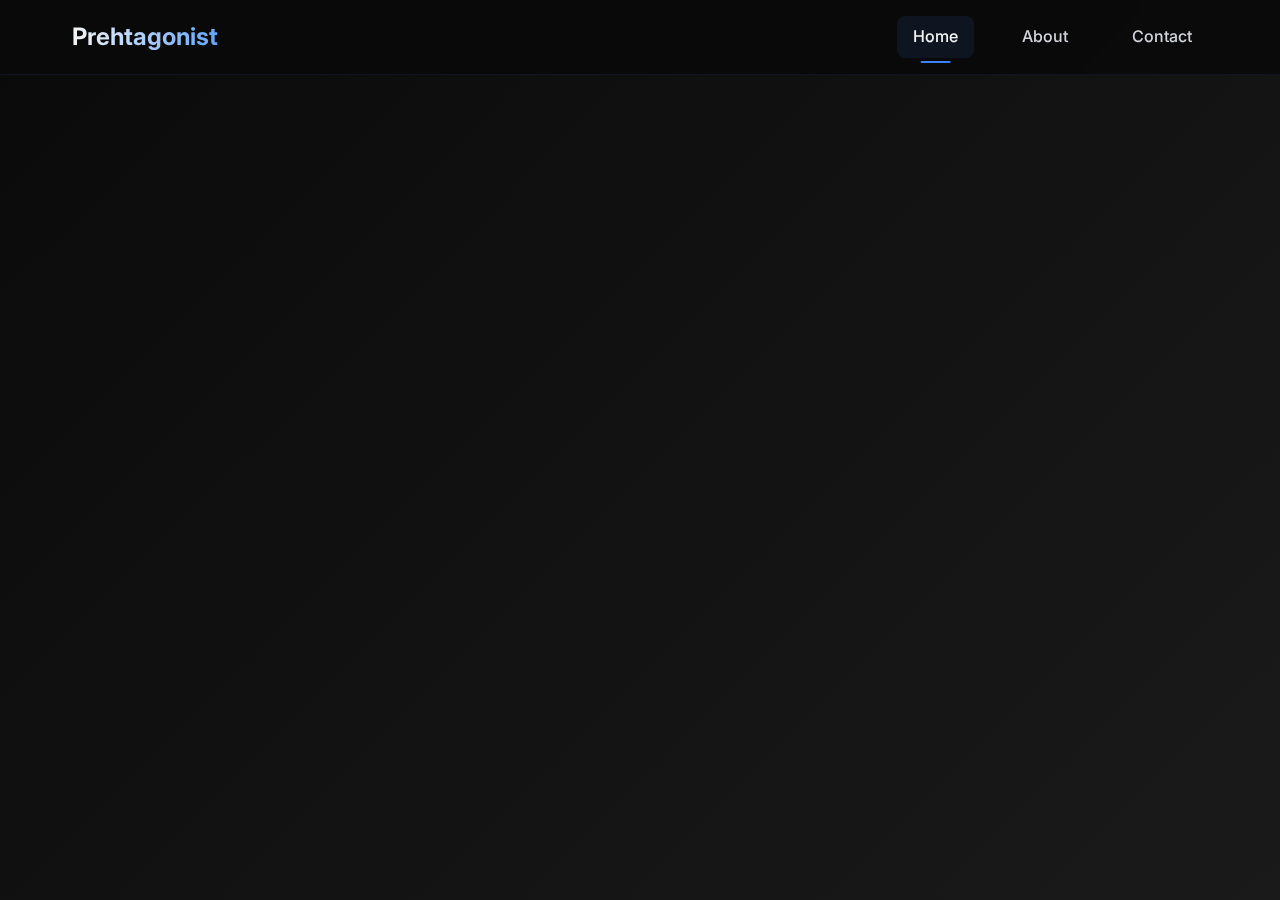
<file: index.html>
<!DOCTYPE html>
<html lang="en">
<head>
    <meta charset="UTF-8">
    <meta name="viewport" content="width=device-width, initial-scale=1.0">
    <title>Prehtagonist — Web3 Strategist & Community Builder</title>
    <link rel="stylesheet" href="style.css">
    <link rel="preconnect" href="https://fonts.googleapis.com">
    <link rel="preconnect" href="https://fonts.gstatic.com" crossorigin>
    <link href="https://fonts.googleapis.com/css2?family=Inter:wght@300;400;500;600;700&display=swap" rel="stylesheet">
</head>
<body>
    <!-- Background overlay -->
    <div class="background-overlay"></div>
    
    <!-- Navigation -->
    <nav class="navbar">
        <div class="nav-container">
            <div class="nav-logo">
                <a href="index.html">Prehtagonist</a>
            </div>
            <div class="nav-menu">
                <a href="index.html" class="active">Home</a>
                <a href="about.html">About</a>
                <a href="contact.html">Contact</a>
            </div>
            <div class="nav-toggle">
                <span></span>
                <span></span>
                <span></span>
            </div>
        </div>
    </nav>

    <div class="container">
        <header class="hero">
            <div class="profile-image">
                <img src="images/zksloth-profile.png" alt="Prehtagonist Profile" class="profile-img">
            </div>
            
            <h1 class="headline">Prehtagonist — Web3 Strategist & Community Builder</h1>
            
            <div class="bio">
                <p>Building the future of decentralized communities through strategic growth and digital innovation. Focused on creating sustainable Web3 ecosystems that empower users and drive meaningful adoption.</p>
            </div>
        </header>



        <footer class="footer">
            <p>© 2026 Prehtagonist. Built with intention.</p>
        </footer>
    </div>

    <script src="script.js"></script>
</body>
</html>
</file>
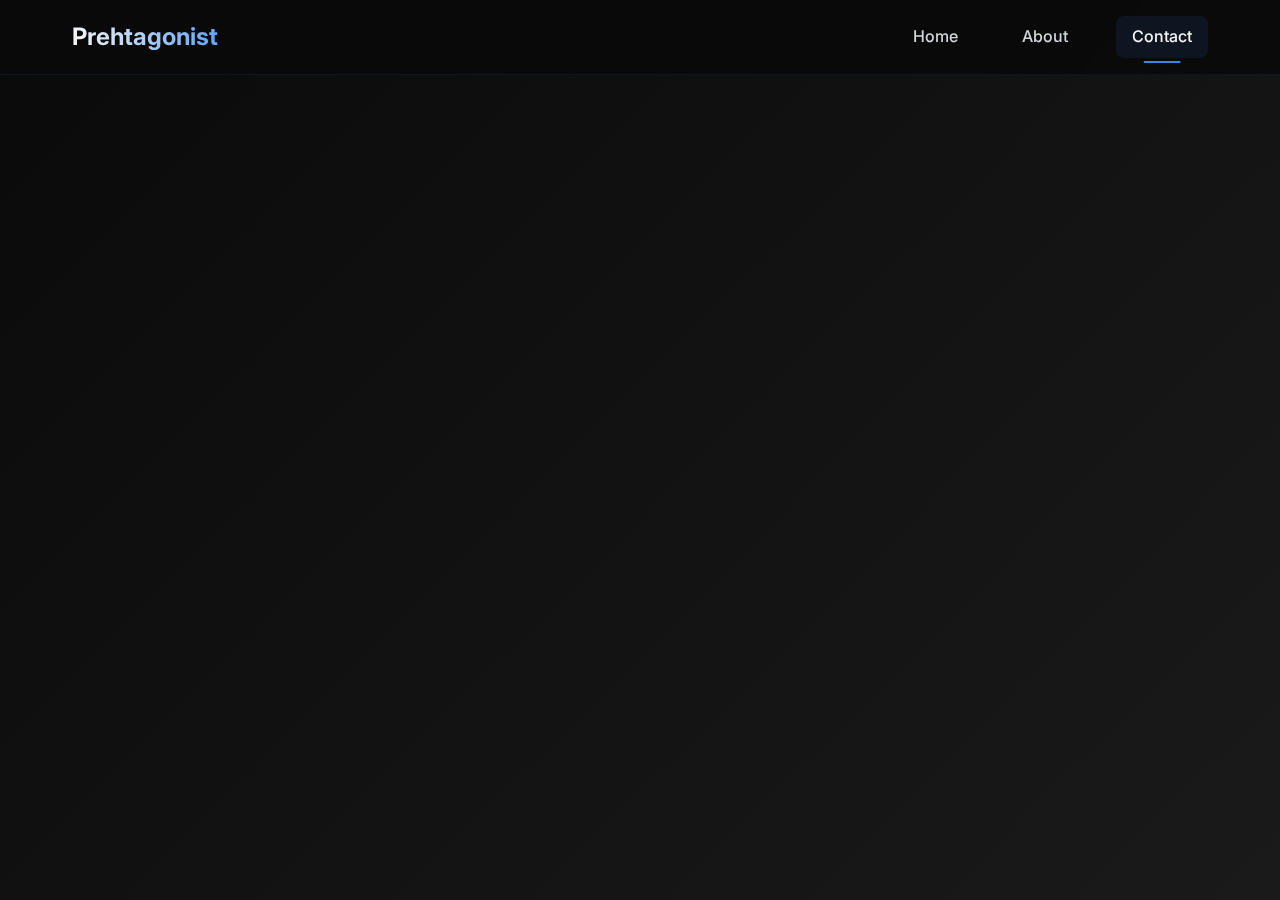
<file: contact.html>
<!DOCTYPE html>
<html lang="en">
<head>
    <meta charset="UTF-8">
    <meta name="viewport" content="width=device-width, initial-scale=1.0">
    <title>Contact Prehtagonist — Web3 Strategist & Community Builder</title>
    <link rel="stylesheet" href="style.css">
    <link rel="preconnect" href="https://fonts.googleapis.com">
    <link rel="preconnect" href="https://fonts.gstatic.com" crossorigin>
    <link href="https://fonts.googleapis.com/css2?family=Inter:wght@300;400;500;600;700&display=swap" rel="stylesheet">
</head>
<body>
    <!-- Background overlay -->
    <div class="background-overlay"></div>
    
    <!-- Navigation -->
    <nav class="navbar">
        <div class="nav-container">
            <div class="nav-logo">
                <a href="index.html">Prehtagonist</a>
            </div>
            <div class="nav-menu">
                <a href="index.html">Home</a>
                <a href="about.html">About</a>
                <a href="contact.html" class="active">Contact</a>
            </div>
            <div class="nav-toggle">
                <span></span>
                <span></span>
                <span></span>
            </div>
        </div>
    </nav>

    <!-- Main Content -->
    <div class="container">
        <header class="page-header">
            <h1>Contact Prehtagonist</h1>
            <p class="subtitle">Let's build something impactful.</p>
        </header>

        <section class="contact-content">
            <div class="contact-cards">
                <a href="https://t.me/Uzoma_preh" target="_blank" rel="noopener noreferrer" class="contact-card telegram-card">
                    <div class="card-icon">
                        <svg xmlns="http://www.w3.org/2000/svg" width="24" height="24" viewBox="0 0 24 24" fill="currentColor">
                            <path d="M12 0c-6.627 0-12 5.373-12 12s5.373 12 12 12 12-5.373 12-12-5.373-12-12-12zm5.894 8.221l-1.97 9.28c-.145.658-.537.818-1.084.508l-3-2.21-1.447 1.394c-.14.14-.26.26-.427.26l.213-3.053 5.56-5.022c.24-.213-.054-.334-.373-.121l-6.869 4.326-2.96-.924c-.64-.203-.658-.64.136-.954l11.566-4.458c.538-.196 1.006.128.832.941z"/>
                        </svg>
                    </div>
                    <div class="card-content">
                        <h3>Telegram</h3>
                        <p>Connect on Telegram</p>
                    </div>
                </a>

                <a href="mailto:uzomonyedum2@gmail.com" class="contact-card email-card">
                    <div class="card-icon">
                        <svg xmlns="http://www.w3.org/2000/svg" width="24" height="24" viewBox="0 0 24 24" fill="currentColor">
                            <path d="M0 3v18h24v-18h-24zm21.518 2l-9.518 7.713-9.518-7.713h19.036zm-19.084 14v-10.853l9.518 7.713 9.518-7.713v10.853h-19.036z"/>
                        </svg>
                    </div>
                    <div class="card-content">
                        <h3>Email</h3>
                        <p>uzomonyedum2@gmail.com</p>
                    </div>
                </a>
            </div>
        </section>
    </div>

    <script src="script.js"></script>
</body>
</html>
</file>
<file: style.css>
/* CSS Variables for consistent theming */
:root {
    --primary-black: #0a0a0a;
    --dark-gray: #1a1a1a;
    --medium-gray: #2d2d2d;
    --light-gray: #3d3d3d;
    --accent-blue: #3b82f6;
    --accent-blue-light: #60a5fa;
    --text-primary: #f5f5f5;
    --text-secondary: #d1d5db;
    --text-tertiary: #9ca3af;
    --transition: all 0.3s cubic-bezier(0.4, 0, 0.2, 1);
    --shadow: 0 10px 25px rgba(0, 0, 0, 0.3);
    --gradient-dark: linear-gradient(135deg, var(--primary-black) 0%, var(--dark-gray) 100%);
    --gradient-blue: linear-gradient(135deg, var(--accent-blue) 0%, var(--accent-blue-light) 100%);
}

/* Reset and base styles */
* {
    margin: 0;
    padding: 0;
    box-sizing: border-box;
}

html {
    scroll-behavior: smooth;
}

body {
    font-family: 'Inter', -apple-system, BlinkMacSystemFont, 'Segoe UI', Roboto, Oxygen, Ubuntu, Cantarell, sans-serif;
    background: var(--gradient-dark);
    color: var(--text-primary);
    line-height: 1.6;
    min-height: 100vh;
    overflow-x: hidden;
}

/* Container */
.container {
    max-width: 1200px;
    margin: 0 auto;
    padding: 2rem;
    min-height: 100vh;
    display: flex;
    flex-direction: column;
    justify-content: center;
    align-items: center;
    text-align: center;
}

/* Hero Section */
.hero {
    margin-bottom: 4rem;
    animation: fadeInUp 0.8s ease-out;
}

/* Profile Image */
.profile-image {
    margin-bottom: 2rem;
    text-align: center;
}

.profile-img {
    width: 120px;
    height: 120px;
    border-radius: 50%;
    object-fit: cover;
    border: 3px solid var(--light-gray);
    transition: var(--transition);
    box-shadow: 0 10px 25px rgba(0, 0, 0, 0.3);
}

.profile-img:hover {
    transform: scale(1.05);
    border-color: var(--accent-blue);
    box-shadow: 0 15px 35px rgba(59, 130, 246, 0.3);
}

/* Headline */
.headline {
    font-size: 2.5rem;
    font-weight: 700;
    margin-bottom: 1.5rem;
    background: linear-gradient(to right, var(--text-primary), var(--accent-blue-light));
    -webkit-background-clip: text;
    -webkit-text-fill-color: transparent;
    background-clip: text;
    line-height: 1.2;
    animation: fadeInUp 0.8s ease-out 0.2s both;
}

/* Bio Section */
.bio {
    max-width: 600px;
    margin: 0 auto;
    animation: fadeInUp 0.8s ease-out 0.4s both;
}

.bio p {
    font-size: 1.1rem;
    color: var(--text-secondary);
    font-weight: 300;
    line-height: 1.7;
}



/* Contact Page Styles */
.contact-content {
    max-width: 800px;
    margin: 0 auto;
    animation: fadeInUp 0.8s ease-out 0.2s both;
}

.contact-cards {
    display: grid;
    grid-template-columns: repeat(auto-fit, minmax(250px, 1fr));
    gap: 1.5rem;
    margin-top: 2rem;
}

.contact-card {
    display: flex;
    align-items: center;
    gap: 1.5rem;
    padding: 1.5rem;
    background: rgba(45, 45, 45, 0.25);
    backdrop-filter: blur(12px);
    border: 1px solid rgba(255, 255, 255, 0.1);
    border-radius: 16px;
    text-decoration: none;
    color: var(--text-primary);
    transition: var(--transition);
    box-shadow: 0 8px 32px rgba(0, 0, 0, 0.3);
}

.contact-card:hover {
    transform: translateY(-8px) scale(1.02);
    box-shadow: 0 15px 40px rgba(0, 0, 0, 0.4);
}

.telegram-card:hover {
    box-shadow: 0 15px 40px rgba(0, 136, 204, 0.3);
    border-color: rgba(0, 136, 204, 0.5);
}

.email-card:hover {
    box-shadow: 0 15px 40px rgba(59, 130, 246, 0.3);
    border-color: rgba(59, 130, 246, 0.5);
}

.card-icon {
    font-size: 2rem;
    min-width: 50px;
    text-align: center;
}

.telegram-card .card-icon {
    color: #0088cc;
}

.email-card .card-icon {
    color: var(--accent-blue);
}

.card-content h3 {
    font-size: 1.3rem;
    font-weight: 600;
    margin-bottom: 0.5rem;
    color: var(--text-primary);
}

.card-content p {
    font-size: 1rem;
    color: var(--text-secondary);
    margin: 0;
}

/* Responsive Contact Cards */
@media (max-width: 768px) {
    .contact-cards {
        grid-template-columns: 1fr;
    }
    
    .contact-card {
        flex-direction: column;
        text-align: center;
        gap: 1rem;
    }
}

/* Footer */
.footer {
    margin-top: auto;
    padding-top: 2rem;
    animation: fadeIn 1s ease-out 0.8s both;
}

.footer p {
    color: var(--text-tertiary);
    font-size: 0.9rem;
    font-weight: 300;
}

/* Animations */
@keyframes fadeInUp {
    from {
        opacity: 0;
        transform: translateY(30px);
    }
    to {
        opacity: 1;
        transform: translateY(0);
    }
}

@keyframes fadeIn {
    from {
        opacity: 0;
    }
    to {
        opacity: 1;
    }
}

/* Responsive Design */
@media (max-width: 768px) {
    .container {
        padding: 1.5rem;
    }
    
    .headline {
        font-size: 2rem;
    }
    
    .bio p {
        font-size: 1rem;
    }
    

    
    .profile-img {
        width: 80px;
        height: 80px;
    }
}

@media (max-width: 480px) {
    .container {
        padding: 1rem;
    }
    
    .headline {
        font-size: 1.75rem;
    }
    
    .bio {
        margin-bottom: 2rem;
    }
    

}

/* Loading animation for initial page load */
body::before {
    content: '';
    position: fixed;
    top: 0;
    left: 0;
    width: 100%;
    height: 100%;
    background: var(--gradient-dark);
    z-index: 1000;
    animation: fadeOut 0.5s ease-out 0.8s forwards;
}

@keyframes fadeOut {
    to {
        opacity: 0;
        visibility: hidden;
    }
}

/* Smooth scrolling enhancement */
@media (prefers-reduced-motion: no-preference) {
    html {
        scroll-behavior: smooth;
    }
}

/* Background Overlay */
.background-overlay {
    position: fixed;
    top: 0;
    left: 0;
    width: 100%;
    height: 100%;
    background: url('images/background-overlay.png') center/cover;
    opacity: 0.05;
    z-index: -1;
    pointer-events: none;
    background-size: cover;
    background-repeat: no-repeat;
    background-attachment: fixed;
}

/* Navigation Styles */
.navbar {
    position: fixed;
    top: 0;
    width: 100%;
    background: rgba(10, 10, 10, 0.95);
    backdrop-filter: blur(10px);
    border-bottom: 1px solid rgba(59, 130, 246, 0.1);
    z-index: 1000;
    padding: 1rem 0;
}

.nav-container {
    max-width: 1200px;
    margin: 0 auto;
    padding: 0 2rem;
    display: flex;
    justify-content: space-between;
    align-items: center;
}

.nav-logo a {
    font-size: 1.5rem;
    font-weight: 700;
    color: var(--text-primary);
    text-decoration: none;
    background: linear-gradient(to right, var(--text-primary), var(--accent-blue-light));
    -webkit-background-clip: text;
    -webkit-text-fill-color: transparent;
    background-clip: text;
    transition: var(--transition);
}

.nav-logo a:hover {
    transform: scale(1.05);
}

.nav-menu {
    display: flex;
    gap: 2rem;
}

.nav-menu a {
    color: var(--text-secondary);
    text-decoration: none;
    font-weight: 500;
    padding: 0.5rem 1rem;
    border-radius: 8px;
    transition: var(--transition);
    position: relative;
}

.nav-menu a:hover,
.nav-menu a.active {
    color: var(--text-primary);
    background: rgba(59, 130, 246, 0.1);
}

.nav-menu a.active::after {
    content: '';
    position: absolute;
    bottom: -5px;
    left: 50%;
    transform: translateX(-50%);
    width: 40%;
    height: 2px;
    background: var(--accent-blue);
    border-radius: 2px;
}

.nav-toggle {
    display: none;
    flex-direction: column;
    cursor: pointer;
    gap: 4px;
}

.nav-toggle span {
    width: 25px;
    height: 3px;
    background: var(--text-primary);
    border-radius: 2px;
    transition: var(--transition);
}

/* Page Header Styles */
.page-header {
    text-align: center;
    margin: 6rem 0 3rem 0;
    animation: fadeInUp 0.8s ease-out;
}

.page-header h1 {
    font-size: 2.5rem;
    font-weight: 700;
    margin-bottom: 1rem;
    background: linear-gradient(to right, var(--text-primary), var(--accent-blue-light));
    -webkit-background-clip: text;
    -webkit-text-fill-color: transparent;
    background-clip: text;
}

.page-header .subtitle {
    font-size: 1.2rem;
    color: var(--text-secondary);
    font-weight: 300;
}

/* About Page Styles */
.about-content {
    display: flex;
    flex-direction: column;
    gap: 2rem;
    max-width: 800px;
    margin: 0 auto;
    animation: fadeInUp 0.8s ease-out 0.2s both;
}

.featured-image {
    text-align: center;
    margin-bottom: 2rem;
}

.featured-image img {
    max-width: 100%;
    height: auto;
    border-radius: 16px;
    box-shadow: 0 20px 40px rgba(0, 0, 0, 0.3);
    transition: var(--transition);
}

.featured-image img:hover {
    transform: translateY(-5px);
    box-shadow: 0 25px 50px rgba(59, 130, 246, 0.2);
}

.glassmorphism-card {
    background: rgba(45, 45, 45, 0.25);
    backdrop-filter: blur(12px);
    border: 1px solid rgba(255, 255, 255, 0.1);
    border-radius: 16px;
    padding: 2rem;
    box-shadow: 0 8px 32px rgba(0, 0, 0, 0.3);
    transition: var(--transition);
}

.glassmorphism-card:hover {
    transform: translateY(-5px);
    box-shadow: 0 12px 40px rgba(59, 130, 246, 0.2);
    border-color: rgba(59, 130, 246, 0.3);
}

.card-content p {
    font-size: 1.1rem;
    line-height: 1.7;
    color: var(--text-secondary);
    margin-bottom: 1.5rem;
}

.card-content p:last-child {
    margin-bottom: 0;
}

/* Contact Page Styles */
.contact-content {
    max-width: 800px;
    margin: 0 auto;
    animation: fadeInUp 0.8s ease-out 0.2s both;
}

.contact-cards {
    display: grid;
    grid-template-columns: repeat(auto-fit, minmax(250px, 1fr));
    gap: 1.5rem;
    margin-top: 2rem;
}

.contact-card {
    display: flex;
    align-items: center;
    gap: 1.5rem;
    padding: 1.5rem;
    background: rgba(45, 45, 45, 0.25);
    backdrop-filter: blur(12px);
    border: 1px solid rgba(255, 255, 255, 0.1);
    border-radius: 16px;
    text-decoration: none;
    color: var(--text-primary);
    transition: var(--transition);
    box-shadow: 0 8px 32px rgba(0, 0, 0, 0.3);
}

.contact-card:hover {
    transform: translateY(-8px) scale(1.02);
    box-shadow: 0 15px 40px rgba(0, 0, 0, 0.4);
}

.whatsapp-card:hover {
    box-shadow: 0 15px 40px rgba(37, 211, 102, 0.3);
    border-color: rgba(37, 211, 102, 0.5);
}

.telegram-card:hover {
    box-shadow: 0 15px 40px rgba(0, 136, 204, 0.3);
    border-color: rgba(0, 136, 204, 0.5);
}

.email-card:hover {
    box-shadow: 0 15px 40px rgba(59, 130, 246, 0.3);
    border-color: rgba(59, 130, 246, 0.5);
}

.card-icon {
    font-size: 2rem;
    min-width: 50px;
    text-align: center;
}

.whatsapp-card .card-icon {
    color: #25d366;
}

.telegram-card .card-icon {
    color: #0088cc;
}

.email-card .card-icon {
    color: var(--accent-blue);
}

.card-content h3 {
    font-size: 1.3rem;
    font-weight: 600;
    margin-bottom: 0.5rem;
    color: var(--text-primary);
}

.card-content p {
    font-size: 1rem;
    color: var(--text-secondary);
    margin: 0;
}

/* Responsive Navigation */
@media (max-width: 768px) {
    .nav-menu {
        position: fixed;
        top: 70px;
        right: -100%;
        flex-direction: column;
        background: rgba(10, 10, 10, 0.98);
        backdrop-filter: blur(10px);
        width: 250px;
        height: calc(100vh - 70px);
        padding: 2rem;
        transition: var(--transition);
        border-left: 1px solid rgba(59, 130, 246, 0.1);
    }
    
    .nav-menu.active {
        right: 0;
    }
    
    .nav-toggle {
        display: flex;
    }
    
    .nav-toggle.active span:nth-child(1) {
        transform: rotate(45deg) translate(6px, 6px);
    }
    
    .nav-toggle.active span:nth-child(2) {
        opacity: 0;
    }
    
    .nav-toggle.active span:nth-child(3) {
        transform: rotate(-45deg) translate(6px, -6px);
    }
    
    .page-header h1 {
        font-size: 2rem;
    }
    
    .page-header .subtitle {
        font-size: 1rem;
    }
    
    .contact-cards {
        grid-template-columns: 1fr;
    }
    
    .contact-card {
        flex-direction: column;
        text-align: center;
        gap: 1rem;
    }
}

@media (max-width: 480px) {
    .nav-container {
        padding: 0 1rem;
    }
    
    .page-header {
        margin: 5rem 0 2rem 0;
    }
    
    .page-header h1 {
        font-size: 1.75rem;
    }
    
    .glassmorphism-card {
        padding: 1.5rem;
    }
    
    .card-content p {
        font-size: 1rem;
    }
}

/* Adjust container for pages with navigation */
body:not(.home-page) .container {
    padding-top: 8rem;
}
</file>
